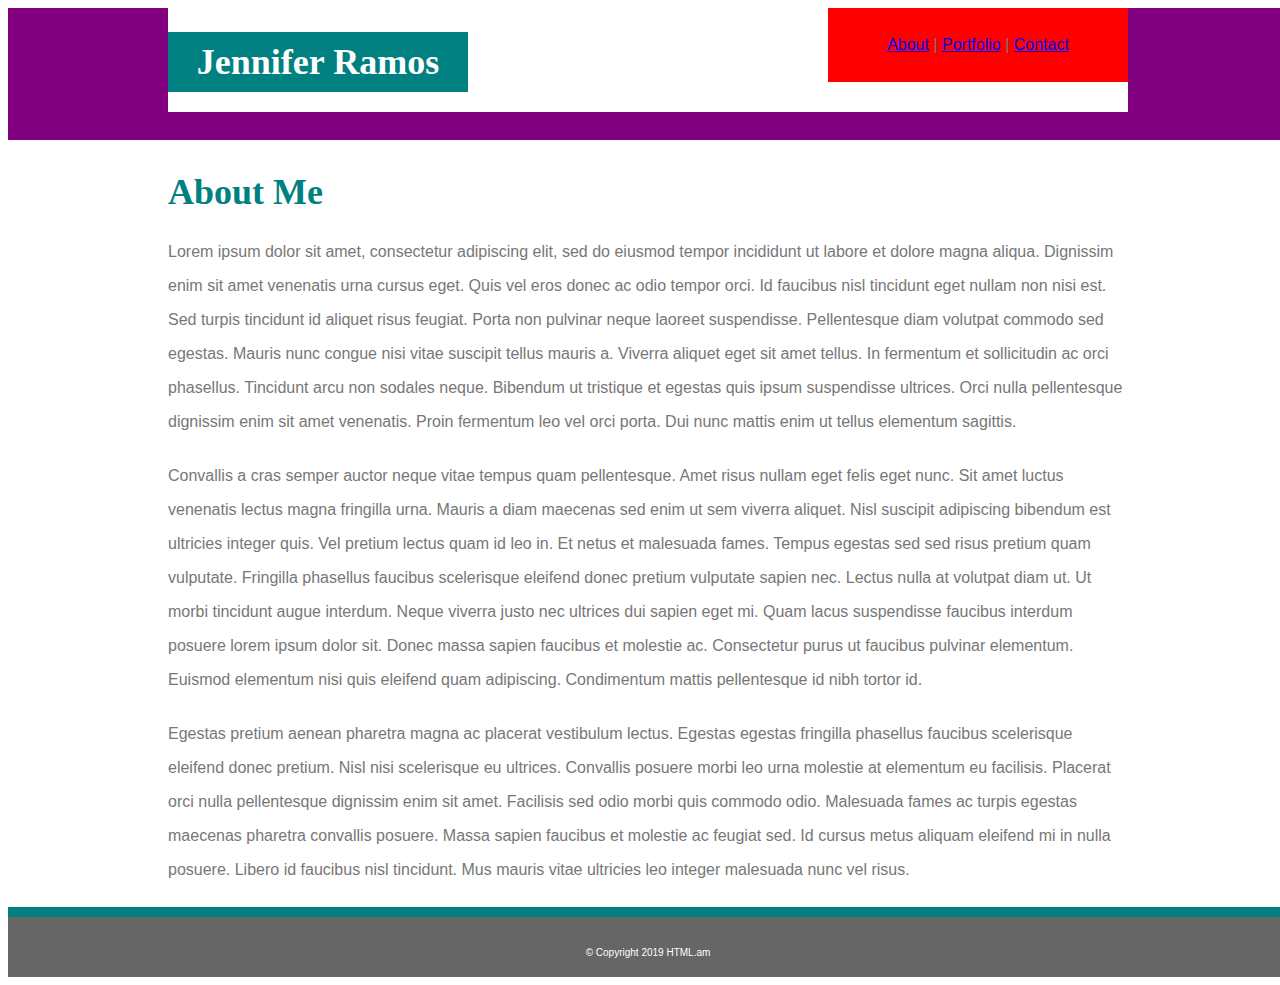
<file: index.html>
<!DOCTYPE html>
<html lang="en">
<head>
    <meta charset='utf-8'>
    <meta http-equiv='X-UA-Compatible' content='IE=edge'>
    <title>About</title>
    <meta name='viewport' content='width=device-width, initial-scale=1'>
    <link rel='stylesheet' type='text/css' media='screen' href='assets/css/style.css'>
    <!-- <script src='main.js'></script> -->
</head>
<body>
    <section class="topSection"> 
        <header>
            <!-- Top Navigation -->
            <nav class="navigation">
            
                <!-- div Positioned Absolutely inside of Navigation -->
                <!-- <div id="absolute"></div> -->

                <!-- Hyperlinks to other pages within the website -->
                <a href="index.html">About</a> |
                <a href="portfolio.html">Portfolio</a> |
                <a href="contact.html">Contact</a>
            </nav>

            <h1>Jennifer Ramos</h1>

        </header>
    </section>
    <section class="content">

        <!-- Heading Titled About Me -->
        <h2>About Me</h2>

        <!-- Details About Myself -->
        <p>
            Lorem ipsum dolor sit amet, consectetur adipiscing elit, sed do eiusmod tempor incididunt ut labore et dolore magna aliqua. 
            Dignissim enim sit amet venenatis urna cursus eget. Quis vel eros donec ac odio tempor orci. Id faucibus nisl tincidunt eget 
            nullam non nisi est. Sed turpis tincidunt id aliquet risus feugiat. Porta non pulvinar neque laoreet suspendisse. Pellentesque 
            diam volutpat commodo sed egestas. Mauris nunc congue nisi vitae suscipit tellus mauris a. Viverra aliquet eget sit amet tellus. 
            In fermentum et sollicitudin ac orci phasellus. Tincidunt arcu non sodales neque. Bibendum ut tristique et egestas quis ipsum 
            suspendisse ultrices. Orci nulla pellentesque dignissim enim sit amet venenatis. Proin fermentum leo vel orci porta. Dui nunc 
            mattis enim ut tellus elementum sagittis.
        </p>

        <p>
            Convallis a cras semper auctor neque vitae tempus quam pellentesque. Amet risus nullam eget felis eget nunc. Sit amet luctus 
            venenatis lectus magna fringilla urna. Mauris a diam maecenas sed enim ut sem viverra aliquet. Nisl suscipit adipiscing 
            bibendum est ultricies integer quis. Vel pretium lectus quam id leo in. Et netus et malesuada fames. Tempus egestas sed sed 
            risus pretium quam vulputate. Fringilla phasellus faucibus scelerisque eleifend donec pretium vulputate sapien nec. Lectus 
            nulla at volutpat diam ut. Ut morbi tincidunt augue interdum. Neque viverra justo nec ultrices dui sapien eget mi. Quam lacus 
            suspendisse faucibus interdum posuere lorem ipsum dolor sit. Donec massa sapien faucibus et molestie ac. Consectetur purus ut 
            faucibus pulvinar elementum. Euismod elementum nisi quis eleifend quam adipiscing. Condimentum mattis pellentesque id nibh 
            tortor id.
        </p>

        <P>
            Egestas pretium aenean pharetra magna ac placerat vestibulum lectus. Egestas egestas fringilla phasellus faucibus scelerisque 
            eleifend donec pretium. Nisl nisi scelerisque eu ultrices. Convallis posuere morbi leo urna molestie at elementum eu facilisis. 
            Placerat orci nulla pellentesque dignissim enim sit amet. Facilisis sed odio morbi quis commodo odio. Malesuada fames ac turpis 
            egestas maecenas pharetra convallis posuere. Massa sapien faucibus et molestie ac feugiat sed. Id cursus metus aliquam eleifend 
            mi in nulla posuere. Libero id faucibus nisl tincidunt. Mus mauris vitae ultricies leo integer malesuada nunc vel risus.
        </P>

    </section>

    <footer> &copy; Copyright 2019 HTML.am</footer>

</body>
</html>
</file>
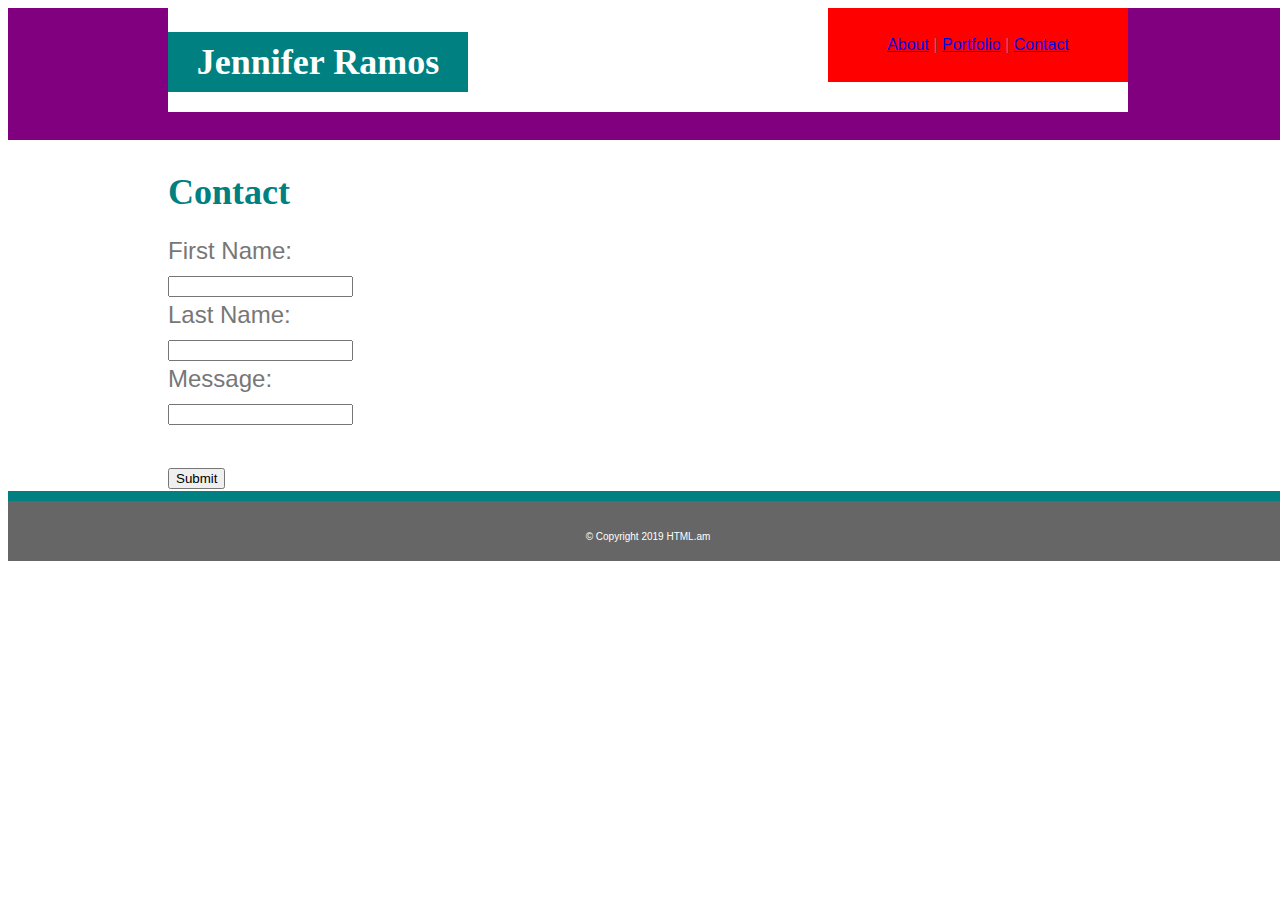
<file: contact.html>
<!DOCTYPE html>
<html lang="en">
<head>
    <meta charset='utf-8'>
    <meta http-equiv='X-UA-Compatible' content='IE=edge'>
    <title>Contact</title>
    <meta name='viewport' content='width=device-width, initial-scale=1'>
    <link rel='stylesheet' type='text/css' media='screen' href='assets/css/style.css'>
    <!-- <script src='main.js'></script> -->
</head>

<body>

    <section class="topSection">
        <header>
            <!-- Top Navigation -->
            <nav class="navigation">

                <!-- div Positioned Absolutely inside of Navigation -->
                <!-- <div id="absolute"></div> -->

                <!-- Hyperlinks to other pages within the website -->
                <a href="index.html">About</a> |
                <a href="portfolio.html">Portfolio</a> |
                <a href="contact.html">Contact</a>
            </nav>

            <!-- Most Important Heading Titled with My Name -->
            <h1>Jennifer Ramos</h1>
        </header>
    </section>
        
    <section class="content">

        <!-- Heading Titled Contact -->
        <h2>Contact</h2>

        <!-- Form for Contact Submission -->
        <form class="contactSubmission">
            First Name:<br>
            <input type="text" name="firstname"><br>

            Last Name:<br>
            <input type="text" name="lastname"><br>

            Message:<br>
            <input type="text" name="message"><br><br>

            <input type="submit" value="Submit">
        </form>
        
    </section>

    <footer>&copy; Copyright 2019 HTML.am</footer>

</body>
</html>
</file>
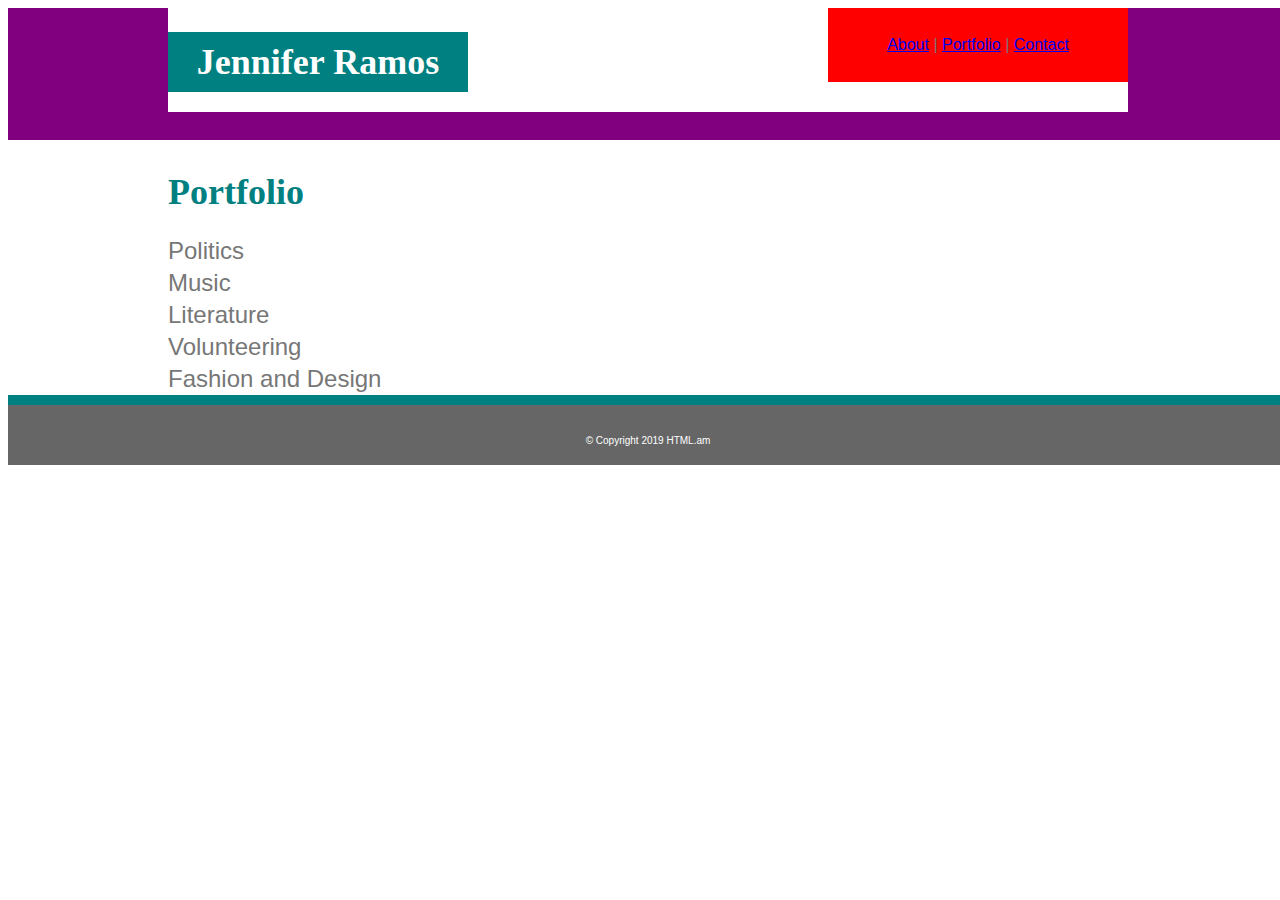
<file: portfolio.html>
<!DOCTYPE html>
<html lang="en">
<head>
    <meta charset='utf-8'>
    <meta http-equiv='X-UA-Compatible' content='IE=edge'>
    <title>Portfolio</title>
    <meta name='viewport' content='width=device-width, initial-scale=1'>
    <link rel='stylesheet' type='text/css' media='screen' href='assets/css/style.css'>
    <!-- <script src='main.js'></script> -->
</head>

<body>

    <section class="topSection">
        <Header>
            <!-- Top Navigation -->
            <nav class="navigation">

                <!-- div Positioned Absolutely inside of Navigation -->
                <!-- <div id="absolute"></div> -->

                <!-- Hyperlinks to other pages within the website -->
                <a href="index.html">About</a> |
                <a href="portfolio.html">Portfolio</a> |
                <a href="contact.html">Contact</a>
            </nav>

            <!-- Most Important Heading Titled with My Name -->
            <h1>Jennifer Ramos</h1>

        </header>
    </section>
        
    <!-- Section Dedicated to Jennifer's Interests -->
    <section class="content">

        <!-- Heading Titled Portfolio -->
        <h2>Portfolio</h2>

        <div id="Politics">Politics</div>

        <div id="Music">Music</div>

        <div id="Literature">Literature</div>

        <div id="Volunteering">Volunteering</div>

        <div id="fashionDesign">Fashion and Design</div>

    </section>
                
    <footer>&copy; Copyright 2019 HTML.am</footer>
    
</body>
</html>
</file>
<file: assets/css/style.css>
*{
    box-sizing: border-box;
}

body {
    width: 100%;
    min-height: 100%;
    font-family: 'Arial', 'Helvetica Neue', Helvetica, sans-serif;
    font-size: 24px;
    line-height: 32px;
    color: #777;
}

.content {
    width: 960px;
    height: auto;
    margin: auto;
    background-color: #ffffff;
    border-color: #dddddd;
}

.topSection {
    width: 100%;
    background-color: purple;
    text-align: center;
}
header {
    width: 960px;
    margin-bottom:20px;
    background-color: #ffffff;
    border-color: #cccccc;
    display: inline-block;
}

h1 {
    width: 300px;
    font-family: 'Georgia', Times, Times New Roman, serif;
    font-size: 36px;
    line-height: 60px;
    margin-bottom: 20px;
    color: white;
    background-color: teal;
    float: left;
}

.navigation {
    width: 300px;
    font-size: 16px;
    line-height: 34px;
    padding: 20px;
    margin-bottom: 20px;
    border: 20px;
    color: #777;
    background-color: red;
    text-align: center;
    float: right;
}

h2 {
    font-family: 'Georgia', 'Times New Roman', Times, serif;
    font-size: 36px;
    line-height: 45px;
    margin-bottom: 20px;
    color: teal;
    background-color: white;
}

p {
    font-family:'Arial', 'Helvetica Neue', Helvetica, sans-serif;
    font-size: 16px;
    line-height: 34px;
    margin-bottom: 20px;
    color: #777777;
    background-color: #ffffff;
}

footer {
    bottom: 0;
    left: 0;
    width: 100%;
    height: 70px;
    padding-top: 20px;
    margin: auto;
    background-color: #666666;
    font-size: 10px;
    color: white;
    border-top: solid 10px;
    border-color: teal;
    text-align: center;
}
</file>
